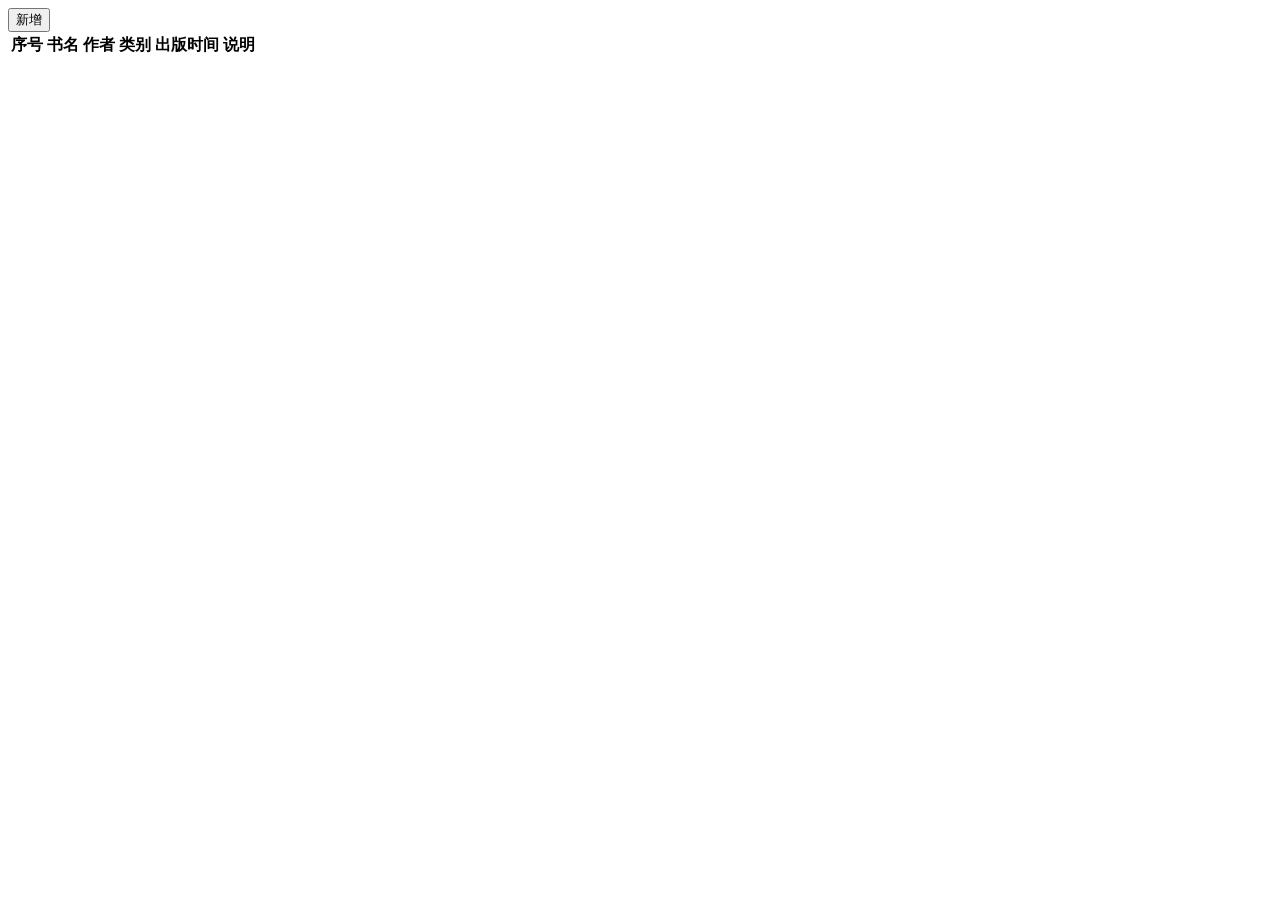
<file: springboot/Spring-Boot-XSS/src/main/resources/templates/book/index.html>
<!DOCTYPE html>
<html xmlns:th="http://www.thymeleaf.org">
<head>
    <title>BOOKS</title>
    <meta http-equiv="Content-Type" content="text/html; charset=UTF-8" />
    <link rel="stylesheet" th:href="@{/webjars/bootstrap/3.3.7/css/bootstrap.css}" type="text/css">
    <link rel="stylesheet" th:href="@{/css/style.css}" type="text/css">
</head>
<body>
<div class="operate-container">
    <button class="btn btn-primary " type="button" id="addBtn">新增</button>
</div>

<div class="data-container">
    <table id="tableGrid" class="table table-striped table-bordered table-hover ">
        <thead>
        <tr>
            <th>序号</th>
            <th>书名</th>
            <th>作者</th>
            <th>类别</th>
            <th>出版时间</th>
            <th>说明</th>
        </tr>
        </thead>
        <tbody id="dataList">
        <!--<tr th:if="${bookList.size() <= 0}">
            <td colspan="6">暂无数据</td>
        </tr>
        <tr th:each="book, stat : ${bookList} ">
            <td th:text="${stat.count}"></td>
            <td th:text="${book.name}"></td>
            <td th:text="${book.author}"></td>
            <td th:text="${book.type}"></td>
            <td th:text="${book.publicationDate}"></td>
            <td th:text="${book.description}"></td>
        </tr>-->
        </tbody>
    </table>
</div>
<script type="text/javascript" th:src="@{/webjars/jquery/3.5.0/jquery.min.js}" ></script>
<script type="text/javascript" th:src="@{/webjars/bootstrap/3.3.7/js/bootstrap.min.js}" ></script>
<script type="text/javascript" th:src="@{/js/book/index.js}" ></script>
</body>
</html>
</file>
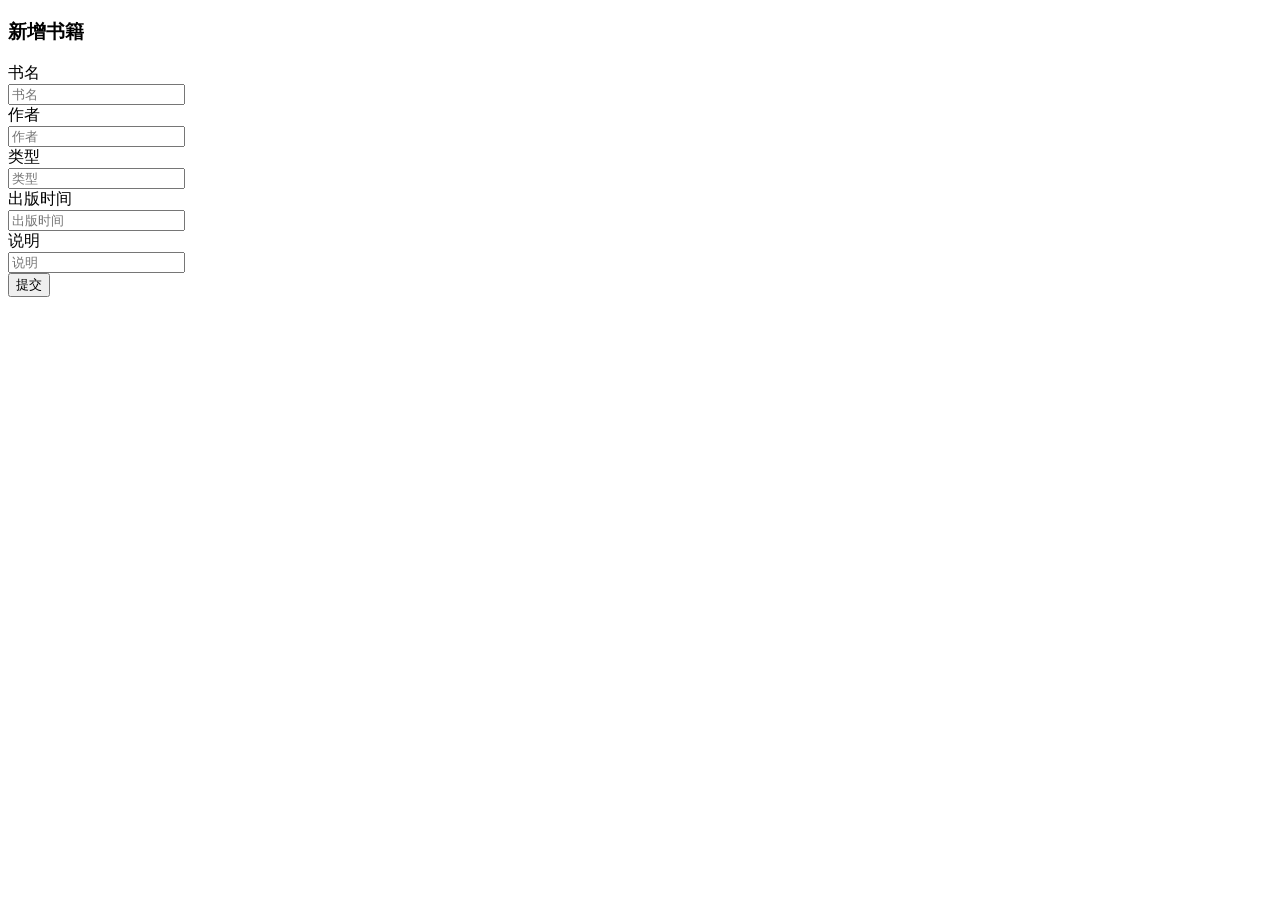
<file: springboot/Spring-Boot-XSS/src/main/resources/templates/book/add.html>
<!DOCTYPE html>
<html lang="zh-CN" xmlns:th="http://www.thymeleaf.org">
<head>
    <meta charset="utf-8">
    <meta http-equiv="X-UA-Compatible" content="IE=edge">
    <meta name="viewport" content="width=device-width, initial-scale=1">
    <title>新增书籍</title>
    <link rel="stylesheet" th:href="@{/webjars/bootstrap/3.3.7/css/bootstrap.css}" type="text/css">
    <style>
    </style>
</head>
<body>
<div class="row">
    <div class="col-md-offset-1 col-md-10">
        <form class="form-horizontal" method="post" action="/books/add">
            <div class="form-group">
                <div class="col-sm-offset-2 col-sm-10">
                    <h3>新增书籍</h3>
                </div>
            </div>
            <div class="form-group">
                <label for="name" class="col-sm-2 control-label">书名</label>
                <div class="col-sm-10">
                    <input type="text" class="form-control" id="name" name="name" placeholder="书名" autocomplete="off">
                </div>
            </div>
            <div class="form-group">
                <label for="author" class="col-sm-2 control-label">作者</label>
                <div class="col-sm-10">
                    <input type="text" class="form-control" id="author" name="author" placeholder="作者" autocomplete="off">
                </div>
            </div>
            <div class="form-group">
                <label for="type" class="col-sm-2 control-label">类型</label>
                <div class="col-sm-10">
                    <input type="text" class="form-control" id="type" name="type" placeholder="类型" autocomplete="off">
                </div>
            </div>
            <div class="form-group">
                <label for="publicationDate" class="col-sm-2 control-label">出版时间</label>
                <div class="col-sm-10">
                    <input type="text" class="form-control" id="publicationDate" name="publicationDate" placeholder="出版时间" autocomplete="off">
                </div>
            </div>
            <div class="form-group">
                <label for="description" class="col-sm-2 control-label">说明</label>
                <div class="col-sm-10">
                    <input type="text" class="form-control" id="description" name="description" placeholder="说明" autocomplete="off">
                </div>
            </div>
            <div class="form-group">
                <div class="col-sm-offset-2 col-sm-10">
                    <button type="submit" class="btn btn-default">提交</button>
                </div>
            </div>
        </form>
    </div>
</div>
<script type="text/javascript" th:src="@{/webjars/jquery/3.5.0/jquery.min.js}" ></script>
<script type="text/javascript" th:src="@{/webjars/bootstrap/3.3.7/js/bootstrap.min.js}" ></script>
</body>
</html>
</file>
